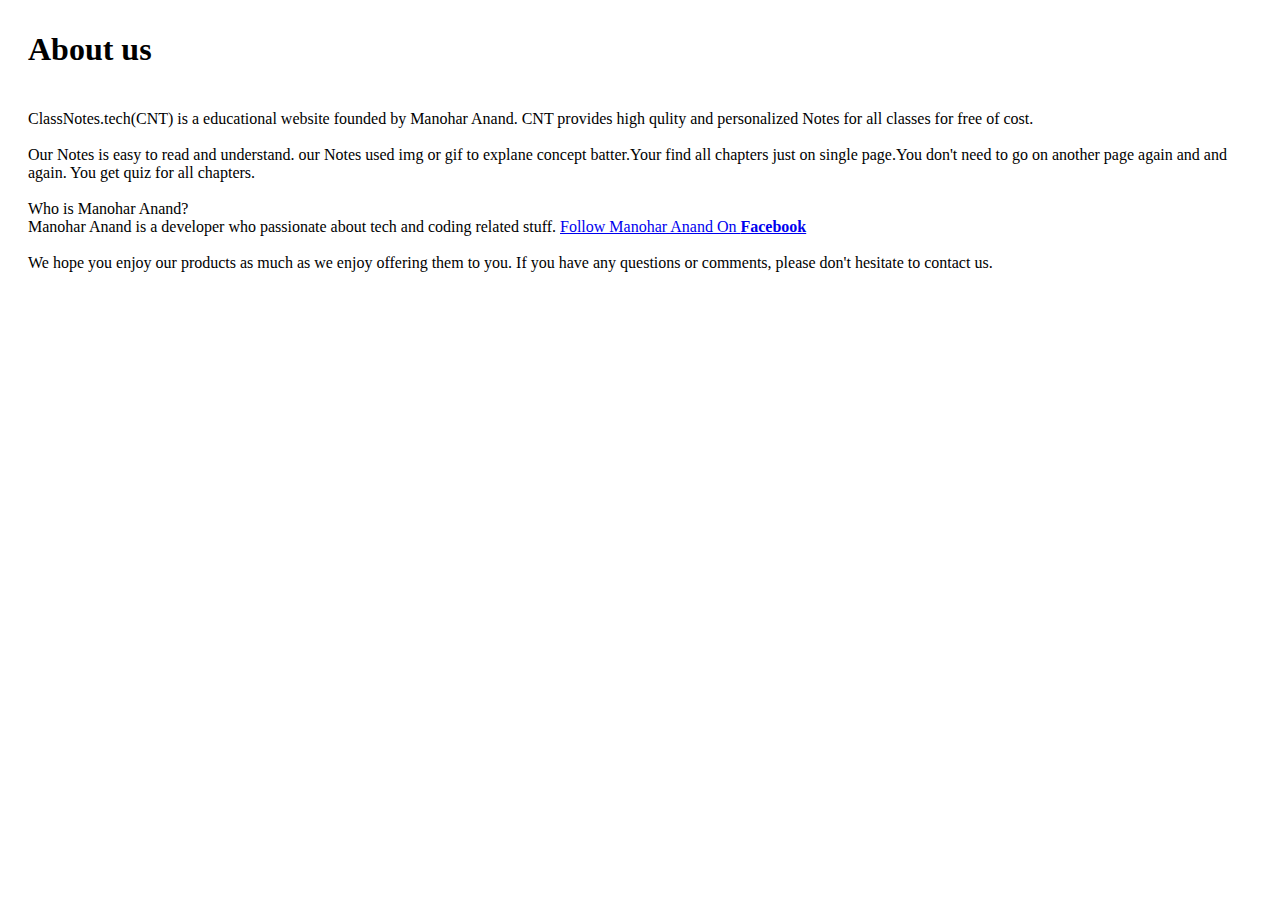
<file: About.html>
<!DOCTYPE html>
<head>
     <meta http-equiv="content-type" content="text/html; charset=utf-8" />
         <meta name="viewport" content="width=device-width, initial-scale=1.0">
     <title>About us</title>
     <style type="text/css" media="all">
       h1,p{
         padding: 10px 20px;
       }
     </style>
     <body>
       <h1>
         About us
       </h1>
       <p>ClassNotes.tech(CNT) is a educational website founded by Manohar Anand. CNT provides high qulity and personalized Notes for all classes for free of cost. <br><br>Our Notes is easy to read and understand. our Notes used img or gif to explane concept batter.Your find all chapters just on single page.You don't need to go on another  page again and and again. You get quiz for all chapters. <br><br> Who is Manohar Anand? <br>Manohar Anand is a developer who passionate about tech and coding related stuff. <a href="https://www.facebook.com/manohar.anamd" >Follow Manohar Anand On <b>Facebook</b></a><br> <br> We hope you enjoy our products as much as we enjoy offering them to you. If you have any questions or comments, please don't hesitate to contact us.</p>
     </body>
</file>
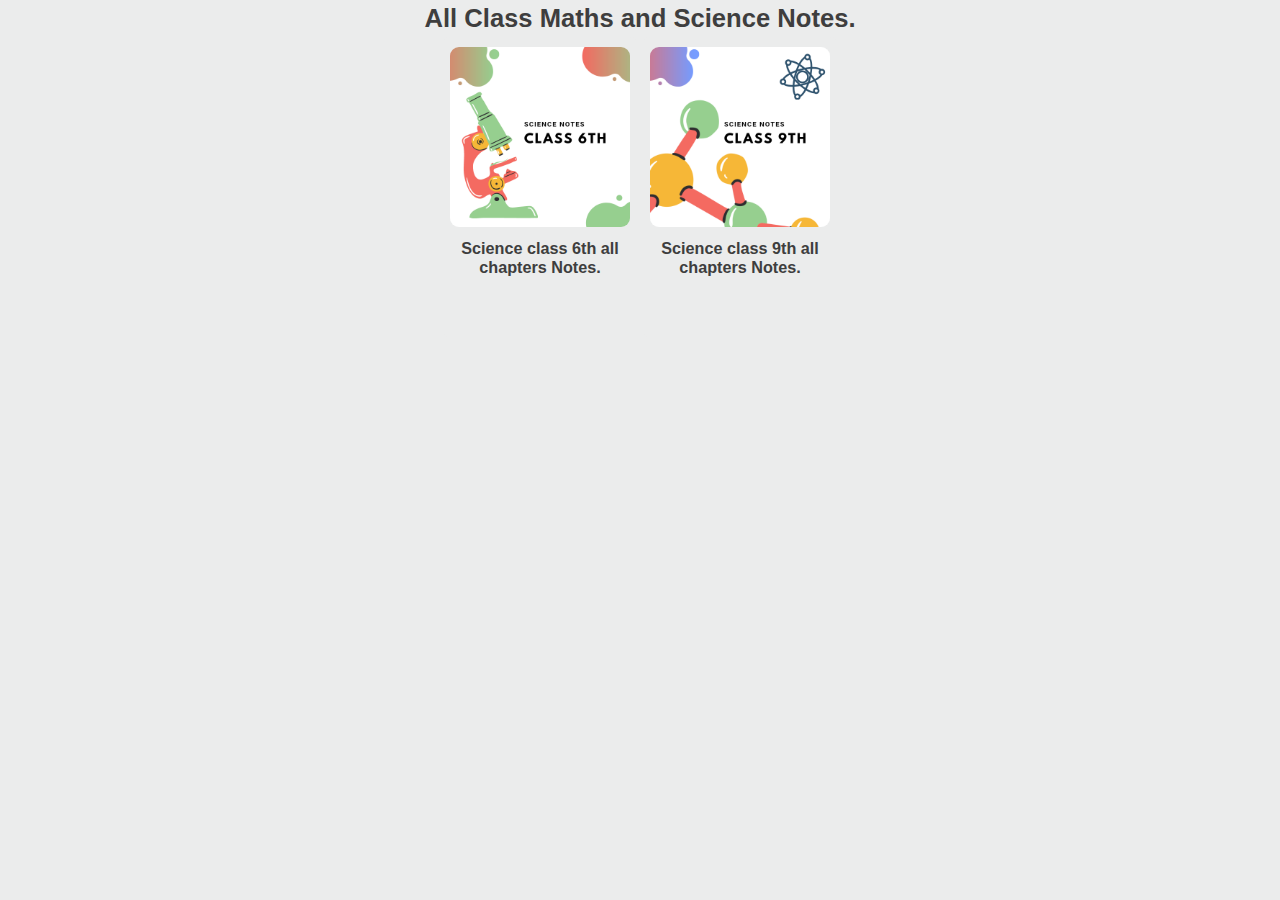
<file: AllNotes.html>
<!DOCTYPE html>
<head>
  <meta http-equiv="content-type" content="text/html; charset=utf-8" />
  <meta name="viewport" content="width=device-width, initial-scale=1.0">

  <title>
    collection of maths and science all classes notes
  </title>
  <meta name="description" content="Collection of all  Classes maths and Science Notes with highly personalized experience. explore now!">

  <!--css-->
  <style type="text/css" media="all">
    * {
      margin: 0;
      padding: 0;
      box-shadow: border-box;
      font-family: Sans-Serif;
      background: #ebecec;
    }
    h1 {
      text-align: center;
      transform: scale(0.8);
      color: #3e3e3e;
    }
    .container {
      height: 100%;
      width: 100%;
      display: flex;
      justify-content: center;
      align-items: center;
      flex-wrap: wrap;
    }
    .boxes {
      height: 300px;
      width: 200px;
      border-radius: 10px;
    }
    .imgCon {
      height: 200px;
      width: 200px;
      border-radius: 10px;
      transform: scale(0.9);
      background: white;
    }
    .titleCon {
      height: 50px;
      width: 200px;
      border-radius: 10px;
      transform: scale(0.9);
    }
    .titleCon p {
      color: #3e3e3e;
      text-align: center;
      background: none;
      font-weight: bold;
      font-size: 18px;
    }
    a {
      cursor: default;
      text-decoration: none;
    }
    img {
      height: 100%;
      width: 100%;
      border-radius: 10px;
    }

  </style>
</head>
<body>
  <h1>All Class Maths and Science  Notes.</h1>
  <div class="container">
    <a href="">
      <div class="boxes">
        <div class="imgCon">
          <img src="Class6thsciencenotes.png" alt="Class6thsciencenotes">
        </div>
        <div class="titleCon">
          <p>
            Science class  6th all chapters Notes.
          </p>
        </div>
      </div>
    </a>
    <a href="">
      <div class="boxes">
        <div class="imgCon">
          <img src="Class9thsciencenotes.png" alt="Class9thsciencenotes">
        </div>
        <div class="titleCon">
          <p>
            Science class  9th all chapters Notes.
          </p>
        </div>
      </div>
    </a>
  </div>
</body>
</file>
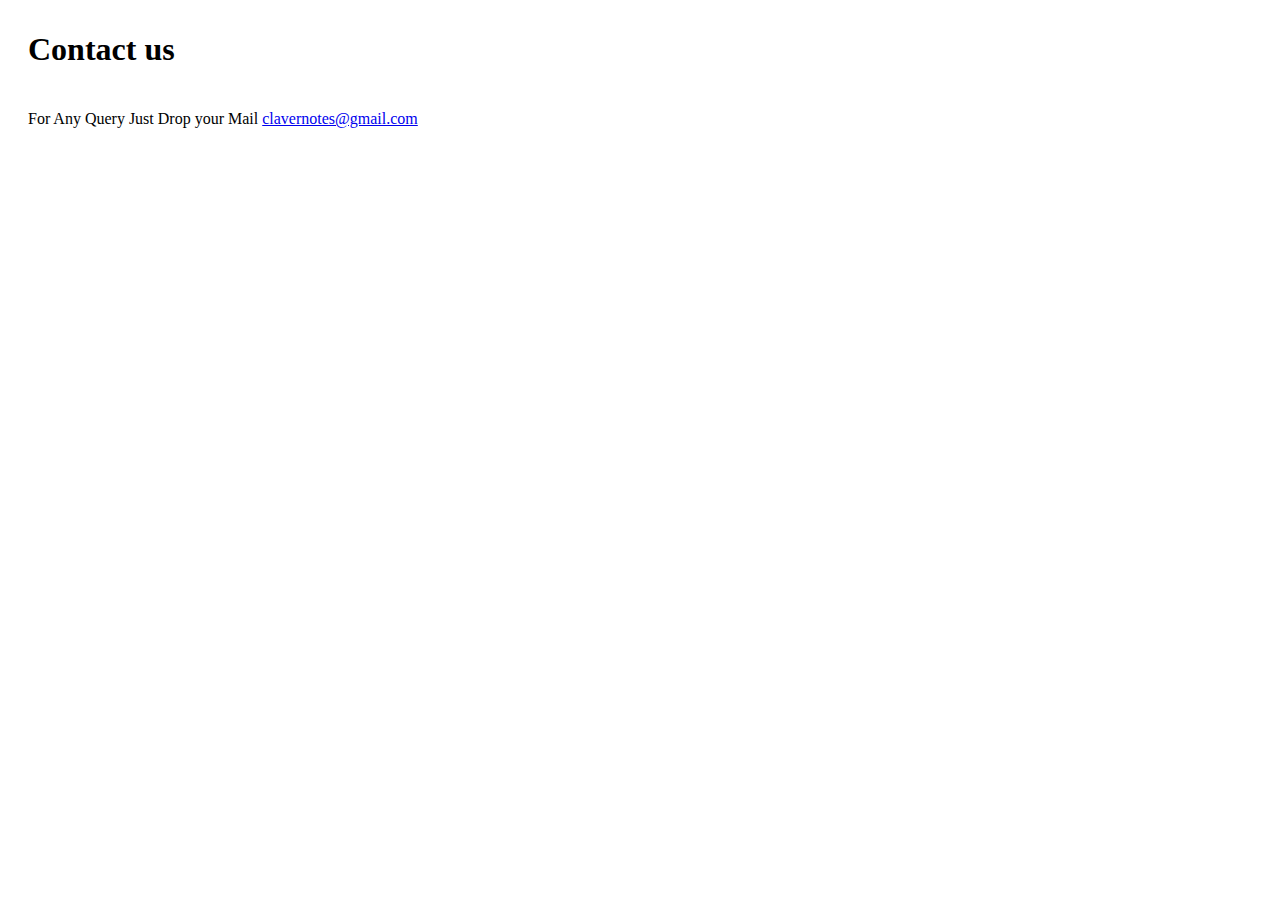
<file: Contact.html>
<!DOCTYPE html>
<head>
     <meta http-equiv="content-type" content="text/html; charset=utf-8" />
         <meta name="viewport" content="width=device-width, initial-scale=1.0">
     <title>Contact us</title>
     <style type="text/css" media="all">
       h1,p{
         padding: 10px 20px;
       }
     </style>
     <body>
       <h1>
         Contact us
       </h1>
       <p>For Any Query Just Drop your Mail <a href="mailto:clavernotes@gmail.com">clavernotes@gmail.com</a></p>
     </body>
</file>
